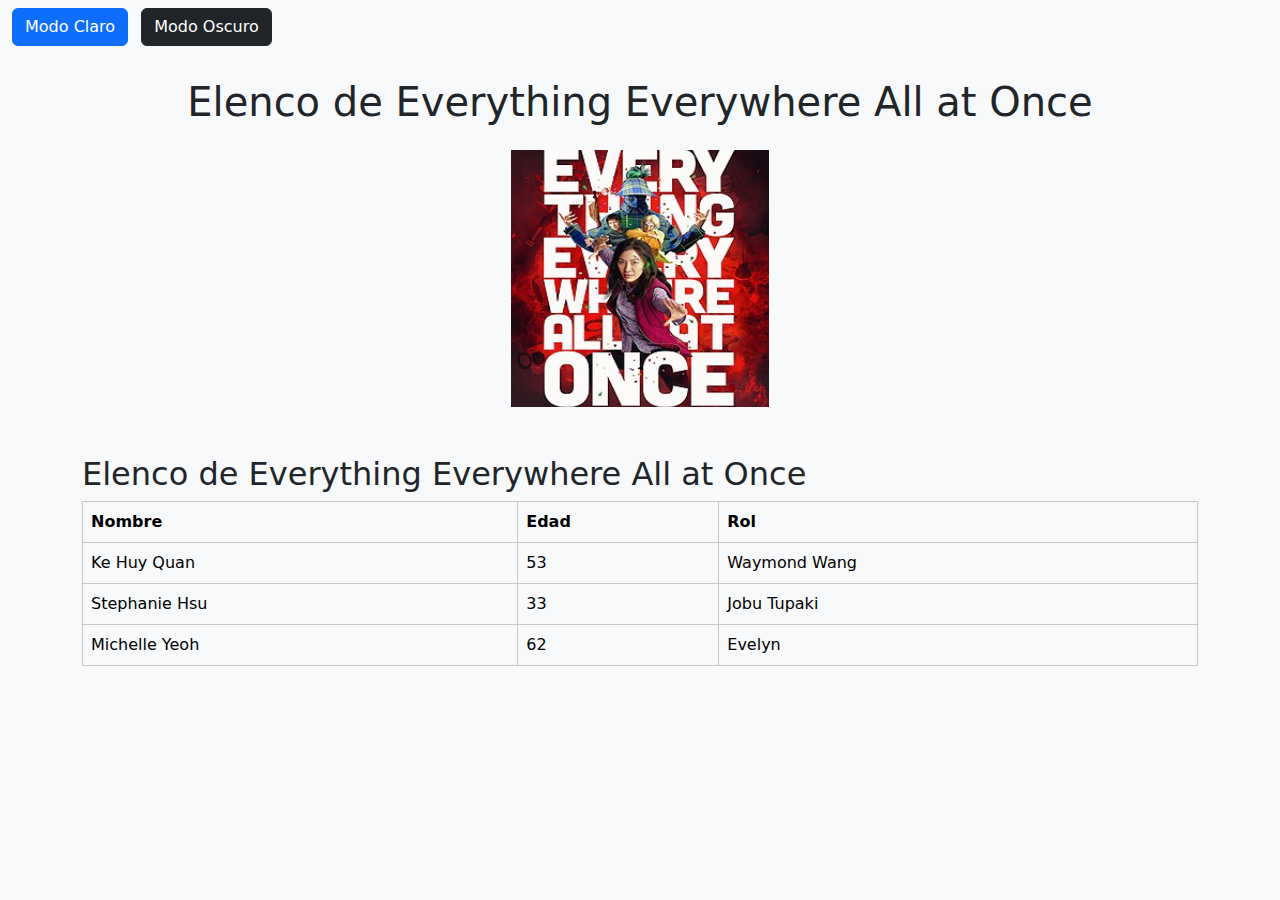
<file: clarooscuro.html>
<!DOCTYPE html>
<html lang="es">

<head>
    <meta charset="UTF-8">
    <meta name="viewport" content="width=device-width, initial-scale=1.0">
    <title>Página con Modo Claro y Oscuro</title>
    <link href="https://cdn.jsdelivr.net/npm/bootstrap@5.3.0/dist/css/bootstrap.min.css" rel="stylesheet">
    <script src="https://code.jquery.com/jquery-3.6.4.min.js"></script>
    <style>
        body.light-mode {
            background-color: #f8f9fa;
            color: #212529;
        }

        body.dark-mode {
            background-color: #212529;
            color: #f8f9fa;
        }
    </style>
</head>

<body class="light-mode">
    <nav class="navbar navbar-expand-lg">
        <div class="container-fluid">
            <div>
                <button id="lightMode" class="btn btn-primary me-2">Modo Claro</button>
                <button id="darkMode" class="btn btn-dark">Modo Oscuro</button>
            </div>
        </div>
    </nav>

    <div class="container mt-4">
        <h1 class="text-center">Elenco de Everything Everywhere All at Once</h1>

        <div class="text-center mt-4">
            <img src="EEAAO2.png" alt="EEAAO2" class="img-fluid">
        </div>

        <div class="mt-5">
            <h2>Elenco de Everything Everywhere All at Once</h2>
            <table id="dataTable" class="table table-bordered table-light">
                <thead>
                    <tr>
                        <th>Nombre</th>
                        <th>Edad</th>
                        <th>Rol</th>
                    </tr>
                </thead>
                <tbody>
                    <tr>
                        <td>Ke Huy Quan</td>
                        <td>53</td>
                        <td>Waymond Wang</td>
                    </tr>
                    <tr>
                        <td>Stephanie Hsu</td>
                        <td>33</td>
                        <td>Jobu Tupaki</td>
                    </tr>
                    <tr>
                        <td>Michelle Yeoh</td>
                        <td>62</td>
                        <td>Evelyn</td>
                    </tr>
                </tbody>
            </table>
        </div>
    </div>

    <script src="https://cdn.jsdelivr.net/npm/bootstrap@5.3.0/dist/js/bootstrap.bundle.min.js"></script>

    <script>
        $(document).ready(function () {
            // Cambiar al modo claro
            $('#lightMode').click(function () {
                $('body').removeClass('dark-mode').addClass('light-mode');
                $('#dataTable').removeClass('table-dark').addClass('table-light');
            });

            // Cambiar al modo oscuro
            $('#darkMode').click(function () {
                $('body').removeClass('light-mode').addClass('dark-mode');
                $('#dataTable').removeClass('table-light').addClass('table-dark');
            });
        });
    </script>
</body>

</html>
</file>
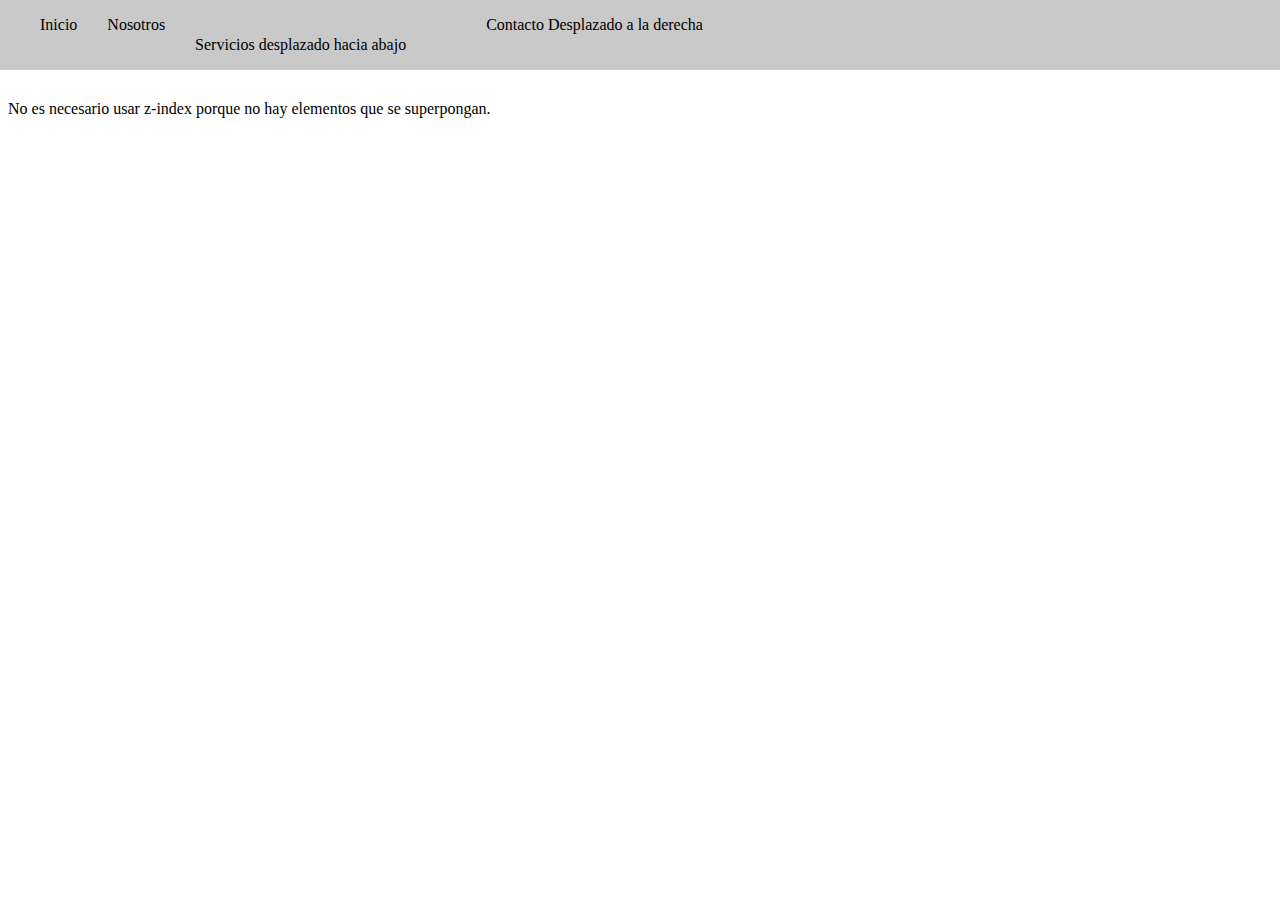
<file: display.html>
<!DOCTYPE html>
<html lang="en">

<head>
    <meta charset="UTF-8">
    <meta name="viewport" content="width=device-width, initial-scale=1.0">
    <title>Sitio de Ramiro</title>
    <link rel="stylesheet" href="display.css" type="text/css">


</head>

<body>
    <header>
        <nav>
            <ul>
                <li>Inicio</li>
                <li>Nosotros</li>
                <li class="desplazado-abajo">Servicios desplazado hacia abajo</li>
                <li class=" desplazado">Contacto Desplazado a la derecha</li>
            </ul>
        </nav>
    </header>
    <main>
        <p>No es necesario usar z-index porque no hay elementos que se superpongan. </p>

    </main>
    <footer>

    </footer>
</body>

</html>
</file>
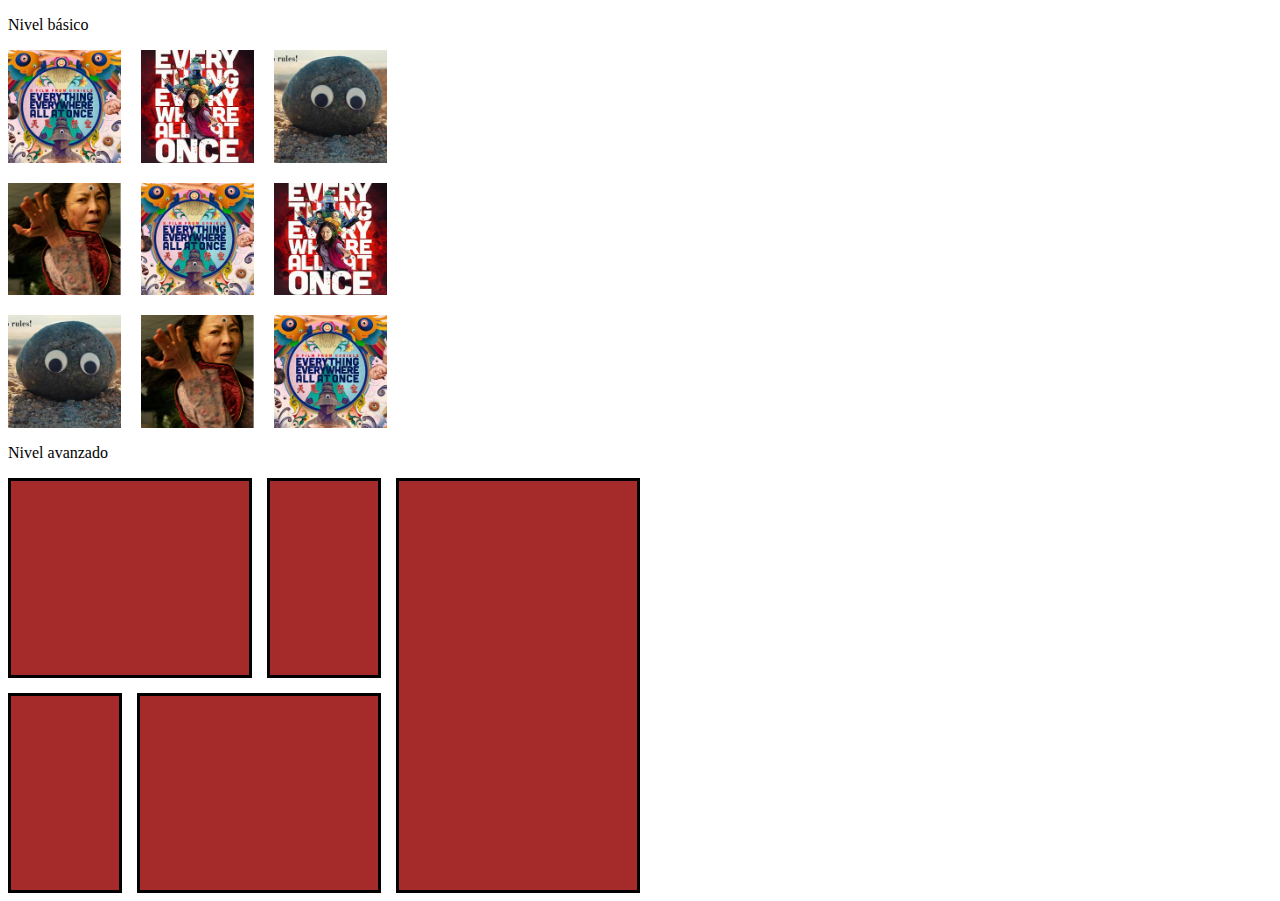
<file: gridflexbox.html>
<!DOCTYPE html>
<html lang="en">

<head>
    <meta charset="UTF-8">
    <meta name="viewport" content="width=device-width, initial-scale=1.0">
    <title>Sitio de Ramiro</title>
    <link rel="stylesheet" href="gridflexbox.css" type="text/css">


</head>

<body>
    <header>
        <nav>
        </nav>
    </header>
    <main>
        <p>Nivel básico</p>
        <div class="picture-container">
            <img src="EEAAO1.jpg">
            <img src="EEAAO2.png">
            <img src="EEAAO3.png">
            <img src="EEAAO4.png">
            <img src="EEAAO1.jpg">
            <img src="EEAAO2.png">
            <img src="EEAAO3.png">
            <img src="EEAAO4.png">
            <img src="EEAAO1.jpg">
        </div>
        <p>Nivel avanzado</p>
        <div class="picture-container2">
            <div class="grid-item item1">
            </div>
            <div class="grid-item item2">
            </div>
            <div class="grid-item item3">
            </div>
            <div class="grid-item item4">
            </div>
            <div class="grid-item item5">
            </div>
        </div>

    </main>
    <footer>

    </footer>
</body>

</html>
</file>
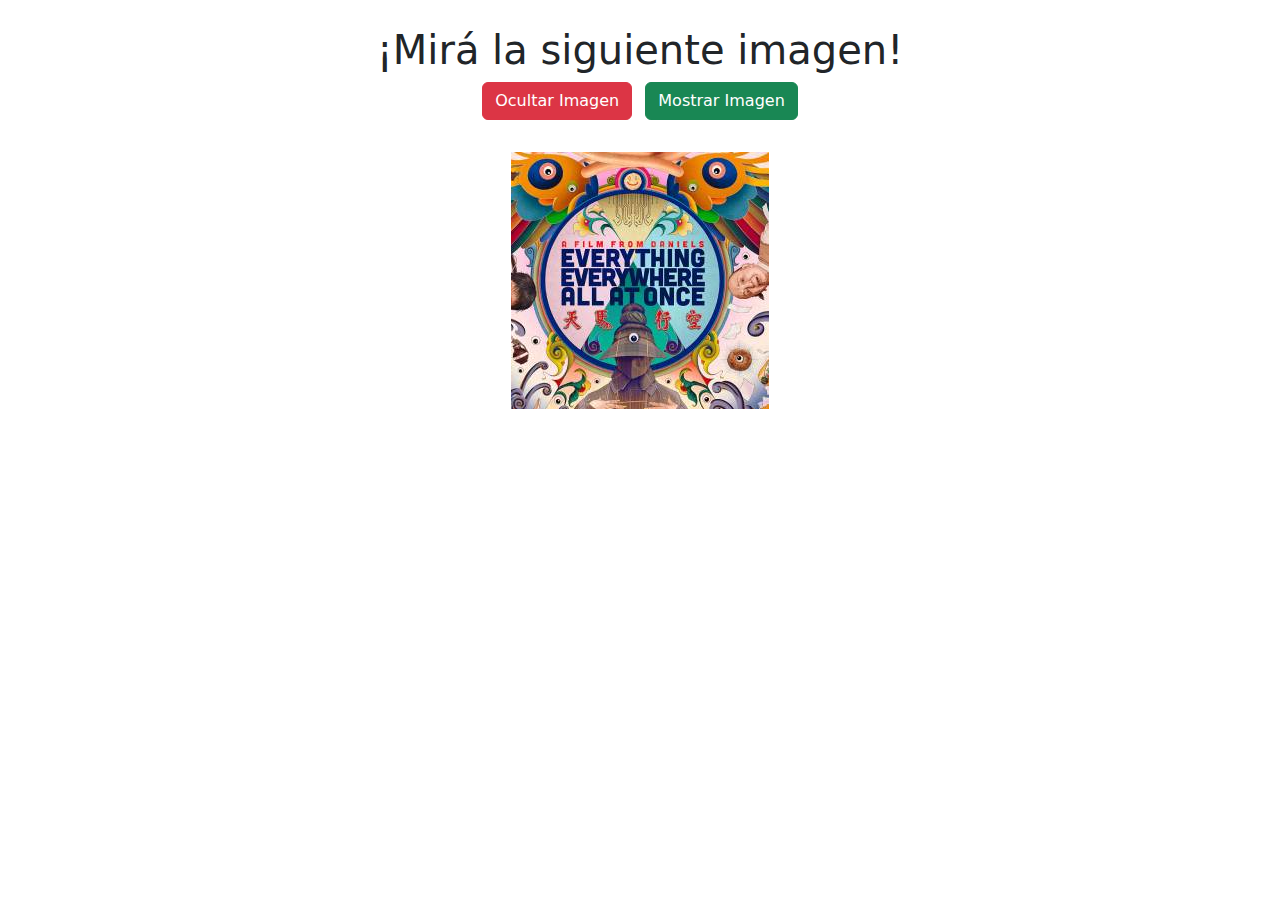
<file: jquery.html>
<!DOCTYPE html>
<html lang="es">

<head>
    <meta charset="UTF-8">
    <meta name="viewport" content="width=device-width, initial-scale=1.0">
    <title>Interacción con Imagen</title>
    <link href="https://cdn.jsdelivr.net/npm/bootstrap@5.3.0/dist/css/bootstrap.min.css" rel="stylesheet">
    <script src="https://code.jquery.com/jquery-3.6.4.min.js"></script>
    <style>
        .container {
            margin-top: 2vw;
            text-align: center;
        }
    </style>
</head>

<body>
    <div class="container">
        <h1 id="pageTitle">¡Mirá la siguiente imagen!</h1>

        <div class="mb-3">
            <button id="hideButton" class="btn btn-danger me-2">Ocultar Imagen</button>
            <button id="showButton" class="btn btn-success">Mostrar Imagen</button>
        </div>

        <img id="image" src="EEAAO1.jpg" alt="Imagen de ejemplo" class="img-fluid mt-3">
    </div>

    <script src="https://cdn.jsdelivr.net/npm/bootstrap@5.3.0/dist/js/bootstrap.bundle.min.js"></script>

    <script>
        $(document).ready(function () {
            $('#hideButton').click(function () {
                $('#image').hide();
                $('#pageTitle').text('¡No tenemos ninguna imagen!');
            });

            $('#showButton').click(function () {
                $('#image').show();
                $('#pageTitle').text('¡Mirá la siguiente imagen!');
            });
        });
    </script>
</body>

</html>
</file>
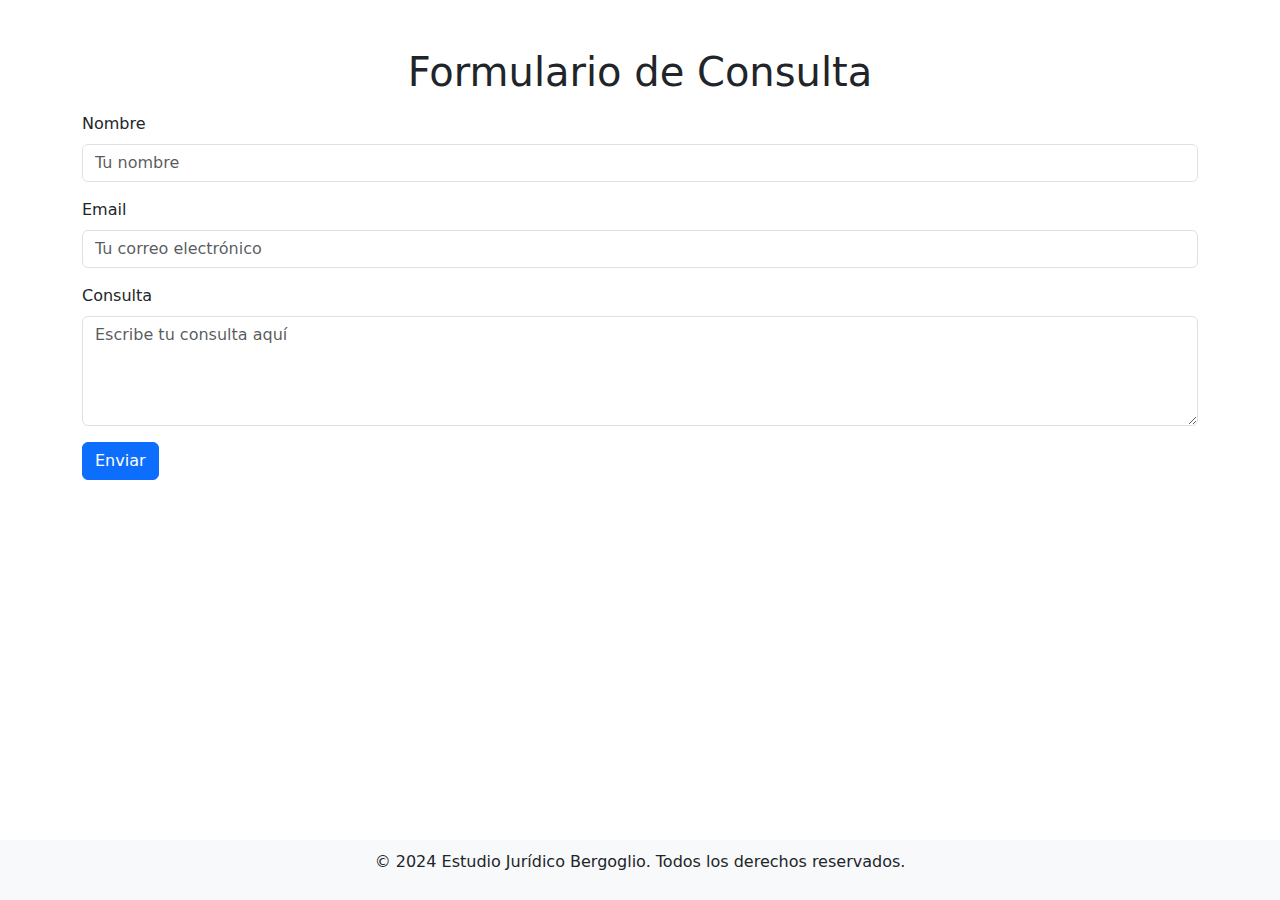
<file: juridico.html>
<!DOCTYPE html>
<html lang="es">

<head>
    <meta charset="UTF-8">
    <meta name="viewport" content="width=device-width, initial-scale=1.0">
    <title>Consulta Jurídica Bergoglio</title>
    <link href="https://cdn.jsdelivr.net/npm/bootstrap@5.3.0/dist/css/bootstrap.min.css" rel="stylesheet">
    <style>
        body {
            display: flex;
            flex-direction: column;
            min-height: 100vh;
        }

        footer {
            margin-top: auto;
            background-color: #f8f9fa;
            text-align: center;
            padding: 10px 0;
        }
    </style>
</head>

<body>
    <div class="container my-5">
        <h1 class="text-center mb-3">Formulario de Consulta</h1>
        <form id="consultaForm">
            <div class="mb-3">
                <label for="nombre" class="form-label">Nombre</label>
                <input type="text" class="form-control" id="nombre" placeholder="Tu nombre" required>
            </div>
            <div class="mb-3">
                <label for="email" class="form-label">Email</label>
                <input type="email" class="form-control" id="email" placeholder="Tu correo electrónico" required>
            </div>
            <div class="mb-3">
                <label for="consulta" class="form-label">Consulta</label>
                <textarea class="form-control" id="consulta" rows="4" placeholder="Escribe tu consulta aquí"
                    required></textarea>
            </div>
            <button type="submit" class="btn btn-primary">Enviar</button>
        </form>
    </div>

    <footer>
        <p>&copy; 2024 Estudio Jurídico Bergoglio. Todos los derechos reservados.</p>
    </footer>

    <script src="https://cdn.jsdelivr.net/npm/bootstrap@5.3.0/dist/js/bootstrap.bundle.min.js"></script>

    <script>
        document.getElementById('consultaForm').addEventListener('submit', function (event) {
            event.preventDefault();
            alert('Enviado.');
        });
    </script>
</body>

</html>
</file>
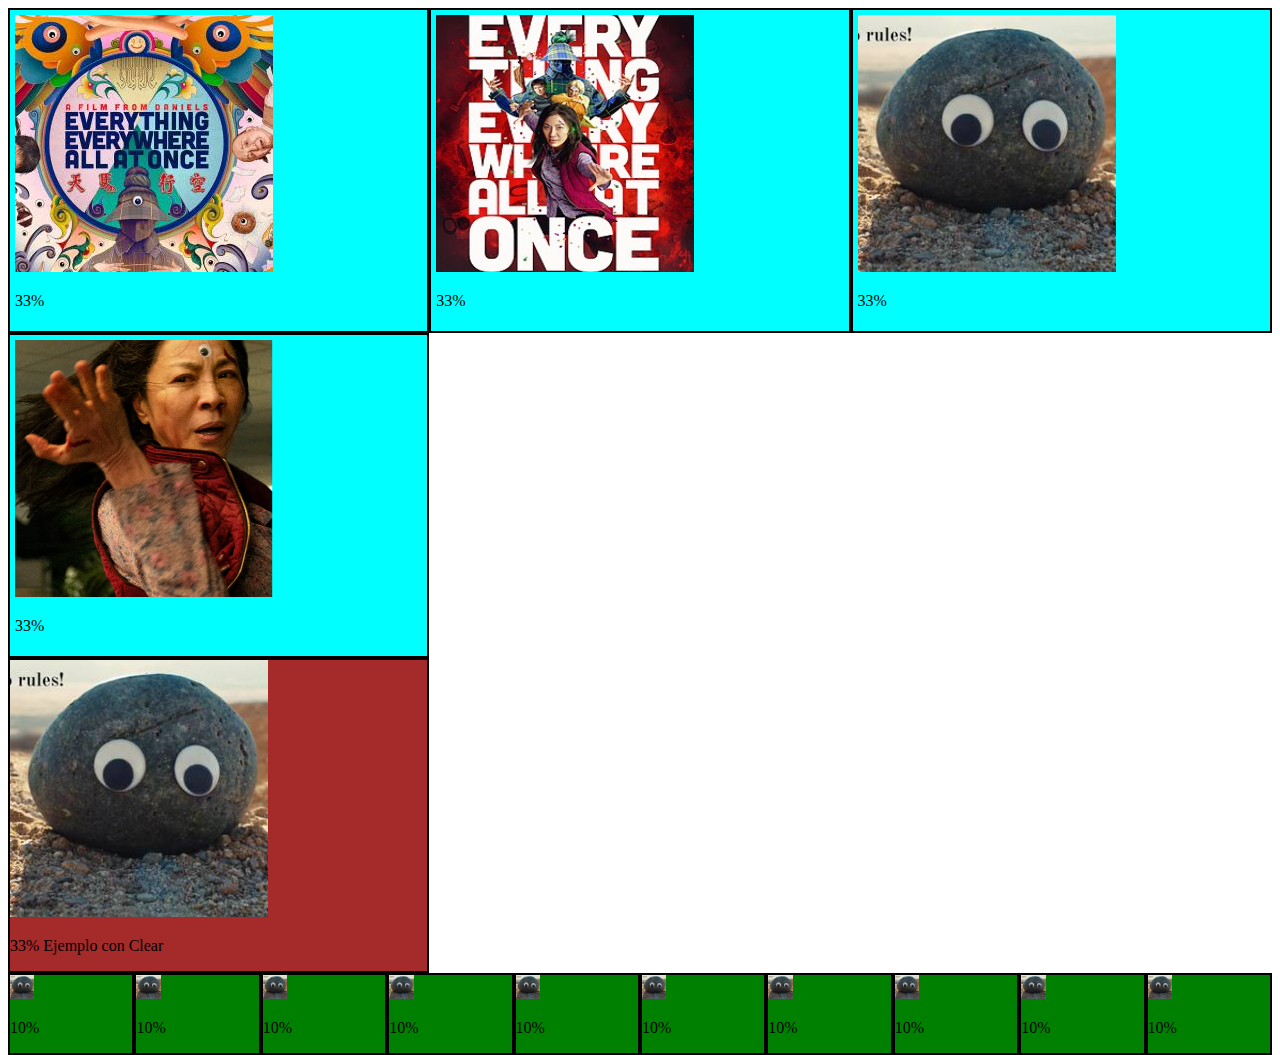
<file: propiedadfloat.html>
<!DOCTYPE html>
<html lang="en">

<head>
    <meta charset="UTF-8">
    <meta name="viewport" content="width=device-width, initial-scale=1.0">
    <title>Sitio de Ramiro</title>
    <link rel="stylesheet" href="propiedadfloat.css" type="text/css">

</head>

<body>
    <header>
        <nav>
        </nav>
    </header>
    <main>
        <div>
            <div class="img-container">
                <img src="EEAAO1.jpg">
                <p>33%</p>
            </div>
            <div class="img-container">
                <img src="EEAAO2.png">
                <p>33%</p>
            </div>
            <div class="img-container">
                <img src="EEAAO3.png">
                <p>33%</p>
            </div>
            <div class="img-container">
                <img src="EEAAO4.png">
                <p>33%</p>
            </div>
            <div class="img-container2 img-clear">
                <img src="EEAAO3.png">
                <p>33% Ejemplo con Clear</p>
            </div>
            <div class="img-container3 img-clear">
                <img src="EEAAO3.png">
                <p>10%</p>
            </div>
            <div class="img-container3">
                <img src="EEAAO3.png">
                <p>10%</p>
            </div>
            <div class="img-container3">
                <img src="EEAAO3.png">
                <p>10%</p>
            </div>
            <div class="img-container3">
                <img src="EEAAO3.png">
                <p>10%</p>
            </div>
            <div class="img-container3">
                <img src="EEAAO3.png">
                <p>10%</p>
            </div>
            <div class="img-container3">
                <img src="EEAAO3.png">
                <p>10%</p>
            </div>
            <div class="img-container3">
                <img src="EEAAO3.png">
                <p>10%</p>
            </div>
            <div class="img-container3">
                <img src="EEAAO3.png">
                <p>10%</p>
            </div>
            <div class="img-container3">
                <img src="EEAAO3.png">
                <p>10%</p>
            </div>
            <div class="img-container3">
                <img src="EEAAO3.png">
                <p>10%</p>
            </div>
        </div>

    </main>
    <footer>

    </footer>
</body>

</html>
</file>
<file: display.css>
nav {
    background-color: #c9c9c9;
    position: fixed;
    width: 100%;
    top: 0;
    left: 0;
}

ul {
    display: flex;
    gap: 30px;
    text-decoration: none;
    list-style: none;

}

.desplazado {
    margin-left: 50px;
}

.desplazado-abajo {
    margin-top: 20px;
}

p {
    margin-top: 100px;
}
</file>
<file: gridflexbox.css>
.picture-container {
    display: grid;
    grid-template-columns: repeat(3, 1fr);
    column-gap: 20px;
    row-gap: 20px;
    width: 30%;
}

.picture-container img {
    width: 100%;
    height: auto;
}

.picture-container2 {
    display: grid;
    grid-template-columns: repeat(5, 1fr);
    grid-template-rows: repeat(2, 200px);
    grid-gap: 15px;
    grid-template-areas:
        "item1 item1 item2 item3 item3"
        "item4 item5 item5 item3 item3";
    width: 50%;
}

.grid-item {
    position: relative;
    overflow: hidden;
    border-style: solid;
    background-color: brown;

}


.item1 {
    grid-area: item1;
}

.item2 {
    grid-area: item2;
}

.item3 {
    grid-area: item3;
}

.item4 {
    grid-area: item4;
}

.item5 {
    grid-area: item5;
}
</file>
<file: propiedadfloat.css>
.img-container {
    float: left;
    width: 33.33%;
    background-color: aqua;
    padding: 5px;
    border-width: 2px;
    border-color: black;
    border-style: solid;

}

.img-clear {
    clear: left;
}

.img-container2 {
    float: left;
    width: 33.33%;
    background-color: brown;
    border-width: 2px;
    border-color: black;
    border-style: solid;
}


.img-container3 {
    float: left;
    width: 10%;
    background-color: green;
    border-width: 2px;
    border-color: black;
    border-style: solid;
}

.img-container3 img {
    width: 20%;
}

* {
    box-sizing: border-box;
}
</file>
